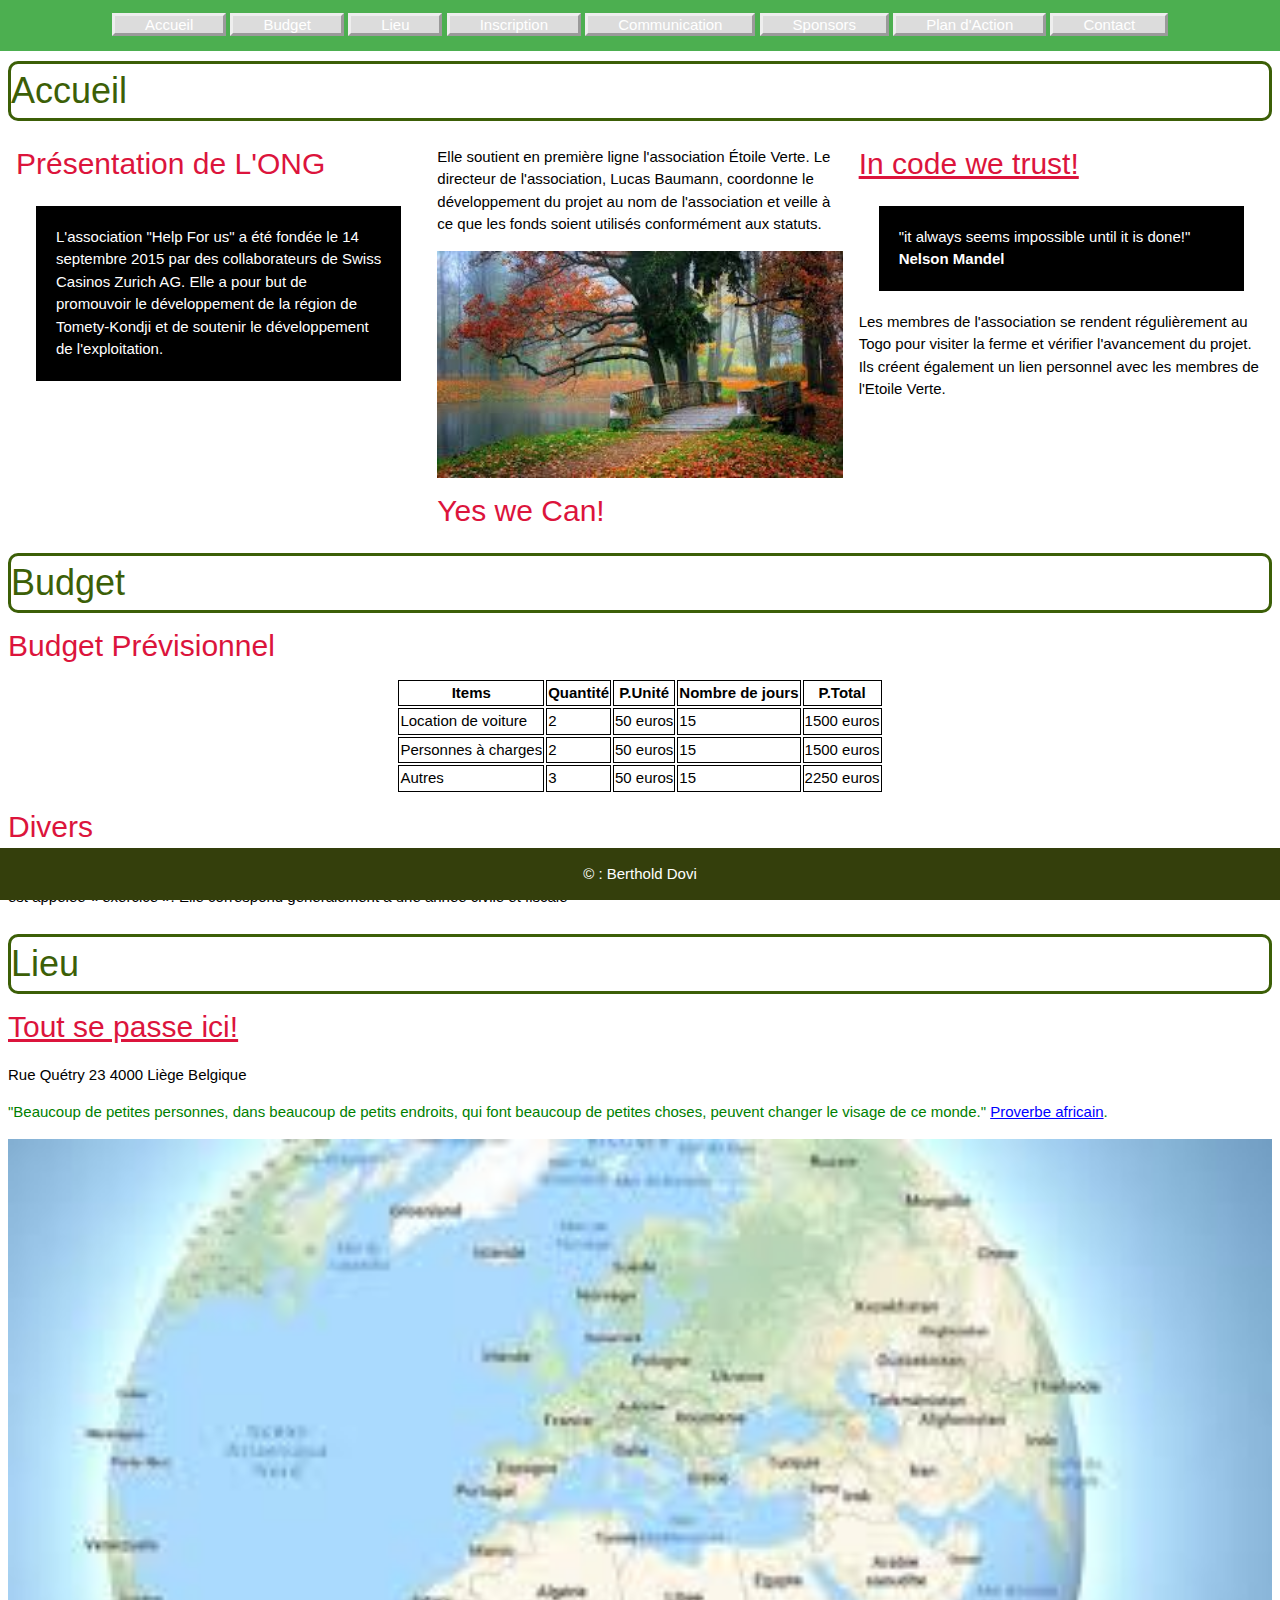
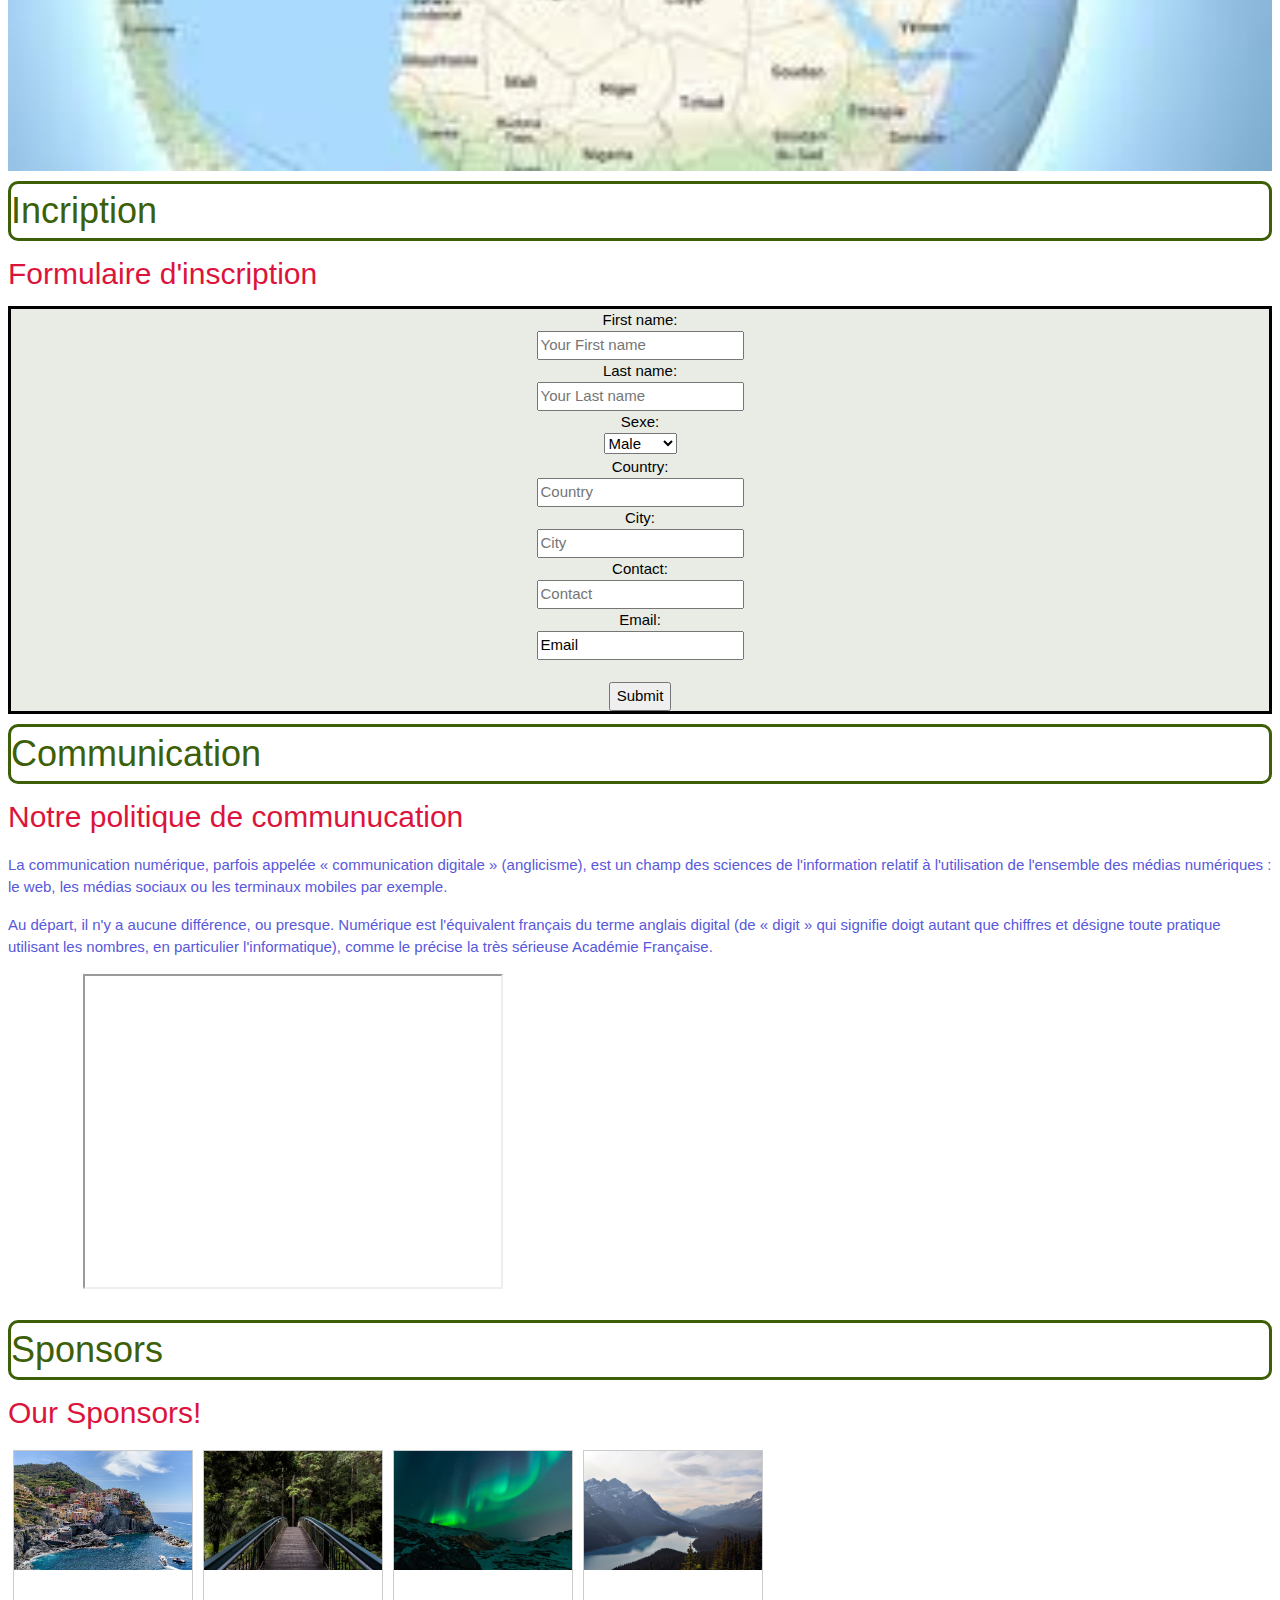
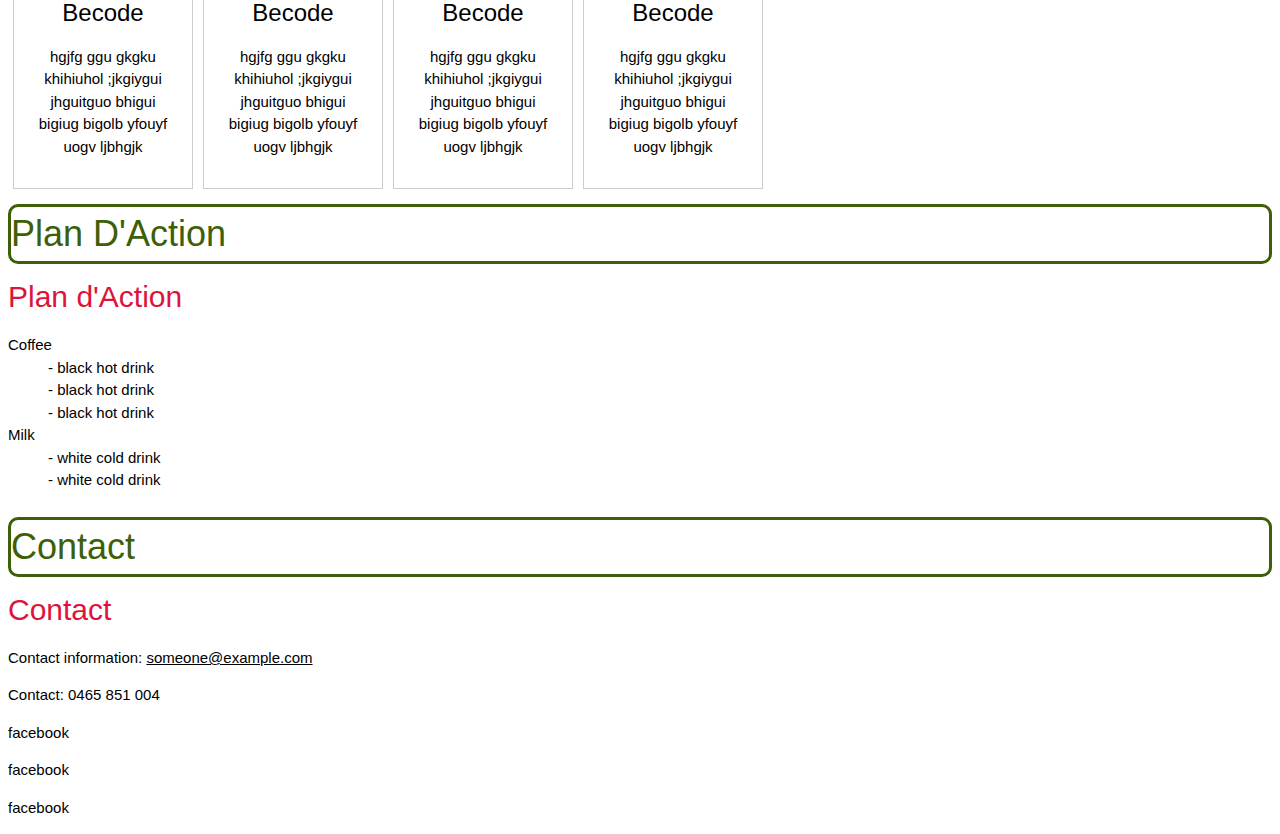
<file: Execercice3/index.html>
<!DOCTYPE html>
<html lang="en">
  <head>
    <meta charset="UTF-8" />
    <meta name="viewport" content="width=device-width, initial-scale=1.0" />
    <meta http-equiv="X-UA-Compatible" content="ie=edge" />
    <!-- METTA -->
    <meta name="viewport" content="width=device-width, initial-scale=1" />
    <link rel="stylesheet" href="https://www.w3schools.com/w3css/4/w3.css" />
    <!-- CSS -->
    <link rel="stylesheet" href="css/style.css" />
    <title>Help</title>
  </head>

  <body>
    <header>
      <div class="w3-container w3-green">
        <nav>
          <div>
            <ul>
              <li class="active"><a href="#accueil">Accueil</a></li>
              <li><a href="#budget">Budget</a></li>
              <li><a href="#lieu">Lieu</a></li>
              <li><a href="#inscription">Inscription</a></li>
              <li><a href="#communication">Communication</a></li>
              <li><a href="#sponsors">Sponsors</a></li>
              <li><a href="#plan">Plan d'Action</a></li>
              <li><a href="#contact">Contact</a></li>
            </ul>
          </div>
        </nav>
      </div>
    </header>

    <div class="container">
      <div class="w3-row-padding">
        <h1 id="accueil">Accueil</h1>
        <div class="w3-third">
          <h2>Présentation de L'ONG</h2>
          <p class="p1">
            L'association "Help For us" a été fondée le 14 septembre 2015 par
            des collaborateurs de Swiss Casinos Zurich AG. Elle a pour but de
            promouvoir le développement de la région de Tomety-Kondji et de
            soutenir le développement de l'exploitation.
          </p>
        </div>
        <div class="w3-third">
          <p>
            Elle soutient en première ligne l'association Étoile Verte. Le
            directeur de l'association, Lucas Baumann, coordonne le
            développement du projet au nom de l'association et veille à ce que
            les fonds soient utilisés conformément aux statuts.
          </p>
          <img src="img/hh.jpeg" style="width:100%;" />
          <h2>Yes we Can!</h2>
        </div>
        <div class="w3-third">
          <h2><a href="#">In code we trust!</a></h2>
          <p class="p2">
            "it always seems impossible until it is done!" <br>
            <strong>Nelson Mandel</strong>
          </p>

          <p>
            Les membres de l'association se rendent régulièrement au Togo pour
            visiter la ferme et vérifier l'avancement du projet. Ils créent
            également un lien personnel avec les membres de l'Etoile Verte.
          </p>
        </div>
      </div>
      <!-- end row padding -->

      <div class="w3-row-padding">
        <div class="row">
          <h1 id="budget">Budget</h1>
          <h2 class="budget">Budget Prévisionnel</h2>
          <div class="budget1">
            <table>
              <tr>
                <th>Items</th>
                <th>Quantité</th>
                <th>P.Unité</th>
                <th>Nombre de jours</th>
                <th>P.Total</th>
              </tr>
              <tr>
                <td>Location de voiture</td>
                <td>2</td>
                <td>50 euros</td>
                <td>15</td>
                <td>1500 euros</td>
              </tr>
              <tr>
                <td>Personnes à charges</td>
                <td>2</td>
                <td>50 euros</td>
                <td>15</td>
                <td>1500 euros</td>
              </tr>
              <tr>
                <td>Autres</td>
                <td>3</td>
                <td>50 euros</td>
                <td>15</td>
                <td>2250 euros</td>
              </tr>
            </table>
          </div>
          <h2>Divers</h2>
          <p>
            Il s'agit d'un tableau financier regroupant l'ensemble des dépenses
            (ou « charges ») et des recettes (ou « produits ») liées à votre
            projet pour l'année en cours ou à venir. L'année concernée est
            appelée « exercice ». Elle correspond généralement à une année
            civile et fiscale
          </p>
        </div>
      </div>
      <!-- end row padding -->

      <div class="w3-row-padding">
        <div class="row">
          <h1 id="lieu">Lieu</h1>
          <h2><a href="#">Tout se passe ici!</a></h2>
          <div class="geo">
            <p>Rue Quétry 23 4000 Liège Belgique</p>
            <p class="proverbe_a">
              "Beaucoup de petites personnes, dans beaucoup de petits endroits,
              qui font beaucoup de petites choses, peuvent changer le visage de
              ce monde."
              <a class="merci" href="https://www.etoileverte.org/merci"
                >Proverbe africain</a
              >.
            </p>
            <img src="img/maps.jpeg" alt="maps" style="width:100%;" />

            <script>
              var x = document.getElementById("demo");
              function getLocation() {
                if (navigator.geolocation) {
                  navigator.geolocation.watchPosition(showPosition);
                } else {
                  x.innerHTML = "Geolocation is not supported by this browser.";
                }
              }
              function showPosition(position) {
                x.innerHTML =
                  "Latitude: " +
                  position.coords.latitude +
                  "<br>Longitude: " +
                  position.coords.longitude;
              }
            </script>
          </div>
        </div>
      </div>
      <!-- end row padding -->

      <div class="w3-row-padding">
        <div class="inscrpition">
          <h1 id="inscription">Incription</h1>
          <h2>Formulaire d'inscription</h2>
          <form action="/action_page.php">
            First name:<br />
            <input
              type="text"
              name="firstname"
              placeholder="Your First name"
            /><br/>
            Last name:<br/>
            <input
              type="text"
              name="lastname"
              placeholder="Your Last name "
            /><br />
            Sexe:<br />

            <select name="sexe" id="">
              <option type="radio" value="1">Male </option>
              <option type="radio" value="2">Female </option>
              <option type="radio" value="3">Other </option> </select
            ><br />
            Country:<br />
            <input type="text" name="country" placeholder="Country" /><br />
            City:<br />
            <input type="text" name="city" placeholder="City " /><br />
            Contact:<br />
            <input type="text" name="contact" placeholder="Contact" /><br />
            Email:<br />
            <input type="text" name="email" value="Email" /><br /><br />
            <input type="submit" value="Submit" />
          </form>
        </div>
      </div>
      <!-- end row padding -->

      <div class="w3-row-padding">
        <div class="row">
          <h1 id="communication">Communication</h1>
          <h2>Notre politique de communucation</h2>
          <p class="comm">
            La communication numérique, parfois appelée « communication digitale
            » (anglicisme), est un champ des sciences de l'information relatif à
            l'utilisation de l'ensemble des médias numériques : le web, les
            médias sociaux ou les terminaux mobiles par exemple.
          </p>
          <p class="comm">Au départ, il n'y a aucune différence, ou presque. Numérique est l'équivalent français du terme anglais digital (de « digit » qui signifie doigt autant que chiffres et désigne toute pratique utilisant les nombres, en particulier l'informatique), comme le précise la très sérieuse Académie Française.</p>
          <iframe
            class="com_you"
            width="420"
            height="315"
            src="https://www.youtube.com/embed/tgbNymZ7vqY"
          >
          </iframe>
          <p></p>
        </div>
      </div>
      <!-- end row padding -->

      <div class="w3-row-padding">
        <div class="row">

          <h1 id="sponsors">Sponsors</h1>
          <h2>Our Sponsors!</h2>

          <div class="gallery">
            <a target="_blank" href="img_5terre.jpg">
              <img src="img/img_5terre.jpg" alt="Cinque Terre" width="600" height="400">
            </a>
            <div class="desc"><h3>Becode</h3>
            <p>
              hgjfg ggu gkgku khihiuhol ;jkgiygui
                jhguitguo bhigui bigiug bigolb yfouyf uogv  
                ljbhgjk
              
            </p>
            </div>
          </div>
          
          <div class="gallery">
            <a target="_blank" href="img_forest.jpg">
              <img src="img/img_forest.jpg" alt="Forest" width="600" height="400">
            </a>
            <div class="desc"><h3>Becode</h3>
              <p>
                hgjfg ggu gkgku khihiuhol ;jkgiygui
                  jhguitguo bhigui bigiug bigolb yfouyf uogv  
                  ljbhgjk
                
              </p>
              </div> </div>
          
          <div class="gallery">
            <a target="_blank" href="img_lights.jpg">
              <img src="img/img_lights.jpg" alt="Northern Lights" width="600" height="400">
            </a>
            <div class="desc"><h3>Becode</h3>
              <p>
                hgjfg ggu gkgku khihiuhol ;jkgiygui
                  jhguitguo bhigui bigiug bigolb yfouyf uogv  
                  ljbhgjk
                
              </p>
              </div>  </div>
          
          <div class="gallery">
            <a target="_blank" href="img_mountains.jpg">
              <img src="img/img_mountains.jpg" alt="Mountains" width="600" height="400">
            </a>
            <div class="desc"><h3>Becode</h3>
              <p>
                hgjfg ggu gkgku khihiuhol ;jkgiygui
                  jhguitguo bhigui bigiug bigolb yfouyf uogv  
                  ljbhgjk
                
              </p>
              </div> </div>
          
          
        </div>
      </div>
      <!-- end row padding -->

      <div class="w3-row-padding">
        <div class="row">
          <h1 id="plan">Plan D'Action</h1>
          <h2>Plan d'Action</h2>
          <div>
            <dl>
              <dt>Coffee</dt>
              <dd>- black hot drink</dd>
              <dd>- black hot drink</dd>
              <dd>- black hot drink</dd>
              <dt>Milk</dt>
              <dd>- white cold drink</dd>
              <dd>- white cold drink</dd>
            </dl>
          </div>
        </div>
      </div>
      <!-- end row padding -->

      <footer>
        <div class="w3-row-padding">
          <div class="row">
            <h1 id="contact">Contact</h1>
            <h2>Contact</h2>
            <div>
              <p>
                Contact information:
                <a href="mailto:someone@example.com"> someone@example.com</a>
              </p>
              <p>Contact: 0465 851 004</p>
              <p>facebook</p>
              <p>facebook</p>
              <p>facebook</p>
            </div>
            <div class="footer">
              <p>&copy : Berthold Dovi</p>
            </div>
          </div>
        </div>
        <!-- end row padding -->
      </footer>
    </div>
    <!-- end container -->
  </body>
</html>
</file>
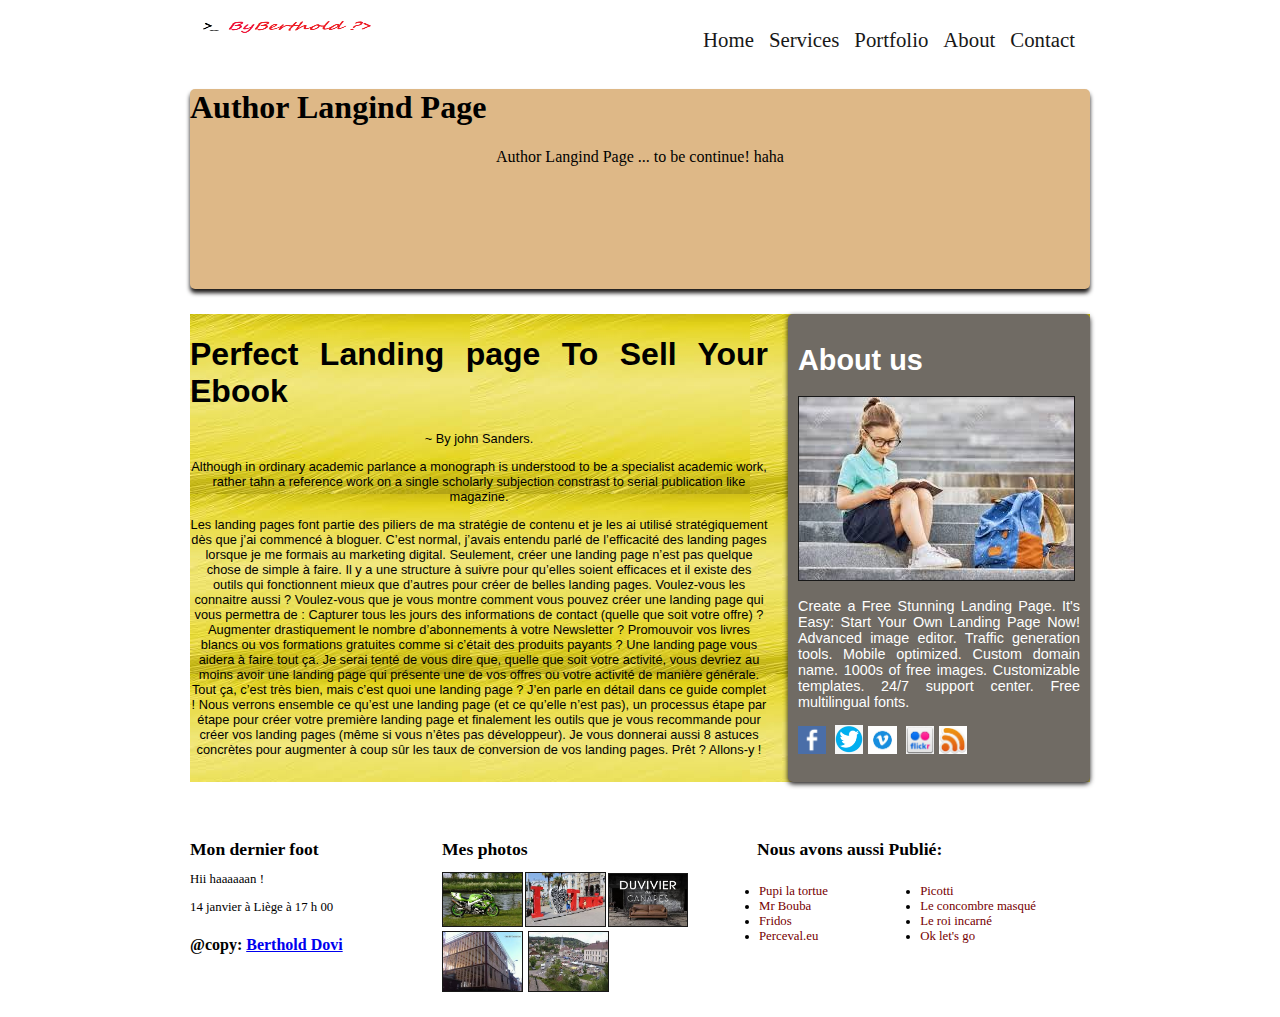
<file: Exercice4_Page404/index.html>
<!DOCTYPE html>
<html lang="en">
  <head>
    <meta charset="UTF-8" />
    <meta name="viewport" content="width=device-width, initial-scale=1.0" />
    <meta http-equiv="X-UA-Compatible" content="ie=edge" />
    <meta name="viewport" content="width=device-width, initial-scale=1.0" />
    <link rel="stylesheet" href="css/style.css" />
    <title>B Page 404</title>
  </head>
  <body>
    <div class="allbody">
      <header>
        <div class="principal_title">
          <div class="logo">
            <img class="logo" src="img/logo.png" alt="logo" />
            <!--  <h1>MyLanding Page</h1> -->
          </div>
        </div>

        <nav>
          <ul>
            <li><a href="#">Home</a></li>
            <li><a href="#">Services</a></li>
            <li><a href="#">Portfolio</a></li>
            <li><a href="#">About</a></li>
            <li><a href="#">Contact</a></li>
          </ul>
        </nav>
      </header>

      <div class="banniere_image">
        <div id="banniere_description">
          <h1>Author Langind Page</h1>
          <p class="para">Author Langind Page ... to be continue! haha</p>
        </div>
      </div>

      <section>
        <article>
          <h1>Perfect Landing page To Sell Your Ebook</h1>
          <div class="para">
            <p>~ By john Sanders.</p>
            <p>
              Although in ordinary academic parlance a monograph is understood
              to be a specialist academic work, rather tahn a reference work on
              a single scholarly subjection constrast to serial publication like
              magazine.
            </p>
            <p>
              Les landing pages font partie des piliers de ma stratégie de
              contenu et je les ai utilisé stratégiquement dès que j’ai commencé
              à bloguer. C’est normal, j’avais entendu parlé de l’efficacité des
              landing pages lorsque je me formais au marketing digital.
              Seulement, créer une landing page n’est pas quelque chose de
              simple à faire. Il y a une structure à suivre pour qu’elles soient
              efficaces et il existe des outils qui fonctionnent mieux que
              d’autres pour créer de belles landing pages. Voulez-vous les
              connaitre aussi ? Voulez-vous que je vous montre comment vous
              pouvez créer une landing page qui vous permettra de : Capturer
              tous les jours des informations de contact (quelle que soit votre
              offre) ? Augmenter drastiquement le nombre d’abonnements à votre
              Newsletter ? Promouvoir vos livres blancs ou vos formations
              gratuites comme si c’était des produits payants ? Une landing page
              vous aidera à faire tout ça. Je serai tenté de vous dire que,
              quelle que soit votre activité, vous devriez au moins avoir une
              landing page qui présente une de vos offres ou votre activité de
              manière générale. Tout ça, c’est très bien, mais c’est quoi une
              landing page ? J’en parle en détail dans ce guide complet ! Nous
              verrons ensemble ce qu’est une landing page (et ce qu’elle n’est
              pas), un processus étape par étape pour créer votre première
              landing page et finalement les outils que je vous recommande pour
              créer vos landing pages (même si vous n’êtes pas développeur). Je
              vous donnerai aussi 8 astuces concrètes pour augmenter à coup sûr
              les taux de conversion de vos landing pages. Prêt ? Allons-y !
            </p>
          </div>
        </article>

        <aside>
          <h1>About us</h1>
          <!--  <img src="" alt="image aside" class="fleche_bulle" /> -->
          <p class="photo_yes">
            <img src="img/livre.jpeg" alt="Photo de yes" />
          </p>

          <p>
            Create a Free Stunning Landing Page. It's Easy: Start Your Own
            Landing Page Now! Advanced image editor. Traffic generation tools.
            Mobile optimized. Custom domain name. 1000s of free images.
            Customizable templates. 24/7 support center. Free multilingual
            fonts.
          </p>
          <p>
            <img src="img/facebook.png" width="10%" alt="Facebook" />
            <img src="img/twitter.png" width="10%" alt="Twitter" /><img
              src="img/vimeo.jpeg"
              width="10%"
              alt="Vimeo"
            />
            <img src="img/flickr.png" width="10%" alt="Flickr" /><img
              src="img/rss.jpeg"
              width="10%"
              alt="RSS"
            />
          </p>
        </aside>
      </section>

      <footer>
        <div class="foot">
          <h1>Mon dernier foot</h1>
          <p>Hii haaaaaan !</p>
          <p>14 janvier à Liège à 17 h 00</p>
          <h4> @copy: <a href="https://github.com/bertholddovi/Learning_Environement" target="_blank">Berthold Dovi</a></h4>
        </div>
        <div class="mes_photos">
          <h1>Mes photos</h1>
          <p>
            <img src="img/photo01.jpg" width="25%" alt="Photographie" /><img
              src="img/photo02.jpg"
              width="25%"
              alt="Photographie"
            /><img src="img/photo03.jpg" width="25%" alt="Photographie" /><img
              src="img/photo04.jpg"
              width="25%"
              alt="Photographie"
            />
            <img src="img/photo05.jpg" width="25%" alt="Photographie" />
          </p>
        </div>
        <div class="mes_amis">
          <h1>Nous avons aussi Publié: </h1>
          <div class="listes_amis">
            <ul>
              <li><a href="#">Pupi la tortue</a></li>
              <li><a href="#">Mr Bouba</a></li>
              <li><a href="#">Fridos</a></li>
              <li><a href="#">Perceval.eu</a></li>
            </ul>
            <ul>
              <li><a href="#">Picotti </a></li>
              <li><a href="#">Le concombre masqué</a></li>
              <li><a href="#">Le roi incarné</a></li>
              <li><a href="#">Ok let's go</a></li>
            </ul>
          </div>
        </div>
      </footer>
    </div>
  </body>
</html>
</file>
<file: Execercice3/css/style.css>
h1{
   color:rgb(60, 95, 7);
   border:solid;
   border-radius: 10px;
 }
 h2{
   color: crimson;
 }
 header nav ul {
    padding: 0; margin: 0;
    text-align: center;
}
.w3-quarter, .w3-row-padding > .w3-col {
  padding: 0 75px;
}
/* header{
  background-color: rgb(214, 230, 199);
} */
header nav li {
    display: inline;
    list-style: none; 
    border-style: outset;
    background-color: gainsboro;
}

header nav a {
	display:inline-block;
	margin: 0 5px;
}
/* unvisited link */
nav a:link {
  color: white;
  padding: 14px 25px;
  text-align: center;
  text-decoration: none;
  display: inline-block;
  }
  
  /* visited link */
  nav a:visited {
    color: green;
  }
  
  /* mouse over link */
  nav a:hover {
    color:chocolate;
  }
  
  /* selected link */
  nav a:active {
    color:black;
  }

  /* accueil */
  .p1{
    background-color: black;
  color: white;
  margin: 20px;
  padding: 20px;
  }
  .p2{
    background-color: black;
  color: white;
  margin: 20px;
  padding: 20px;
  }

  /* budget */
  table
{
margin: auto;
}
td

  table, th, td {
    border: 1px solid black;
  }


  form{
      
      text-align: center;
  }
  
.inscrpition form{
  border: solid;
  background-color: rgb(232, 236, 228);

}
/* communication */
.comm{
  color: rgb(88, 88, 218);
}
iframe.com_you{
  /* text-align: center; */
  margin: 0 75px;
}

/* sponsors */
div.gallery {
  margin: 5px;
  border: 1px solid #ccc;
  float: left;
  width: 180px;
}

div.gallery:hover {
  border: 1px solid #777;
}

div.gallery img {
  width: 100%;
  height: auto;
}

div.desc {
  padding: 15px;
  text-align: center;
}


 /* footer */
.footer {
  position: fixed;
  left: 0;
  bottom: 0;
  width: 100%;
  background-color: rgb(52, 63, 12);
  color: white;
  text-align: center;
}
.merci{
  color: blue;
}
.proverbe_a{
  color: green;
}
</file>
<file: Exercice4_Page404/css/style.css>
/* police à ajouter plutard */

/* Eléments principaux de la page */

section
{
    background: url("../img/fond.jpeg");
    font-family: 'Trebuchet MS', Arial, sans-serif;
    color: .181818;
}

.allbody
{
    width: 900px;
    margin: auto;
}

/* section h1, footer h1, nav a
{
    font-family: Dayrom, serif;
    font-weight: normal;
    text-transform: uppercase;


} */


/* Header */

header
{
    /* background-color: rgb(236, 229, 220); */
    display: flex;
    justify-content: space-between;
    align-items: flex-end;
}

.principal_title
{
    display: flex;
    flex-direction: column;
}

.logo
{
    display: flex;
    flex-direction: row;
    align-items: baseline;
}

.logo 
{
    width: 200px;
    height: 60px;
}
/* img{
    
        width: 59px;
        height: 60px;
    
} */

header h1
{
    font-family: 'BallparkWeiner', serif;
    font-size: 2.5em;
    font-weight: normal;
    margin: 0 0 0 10px;
}

header h2
{
    font-family: Dayrom, serif;
    font-size: 1.1em;
    margin-top: 0px;
    font-weight: normal;
}

/* Navigation */

nav ul
{
    list-style-type: none;
    display: flex;
}

nav li
{
    margin-right: 15px;
}

nav a
{
    font-size: 1.3em;
    color: #181818;
    padding-bottom: 3px;
    text-decoration: none;
}

nav a:hover
{
    color: #760001;
    border-bottom: 3px solid #760001;
}


/* Bannière */

.banniere_image
{
    margin-top: 15px;
    height: 200px;
    border-radius: 5px;
    background-color: burlywood;
    position: relative;
    box-shadow: 0px 4px 4px #1c1a19;
    margin-bottom: 25px;
}

.banniere_description
{
    position: absolute;
    bottom: 0;
    border-radius: 0px 0px 5px 5px;
    width: 99.5%;
    height: 33px;
    padding-top: 15px;
    padding-left: 4px;
    background-color: rgba(24,24,24,0.8);
    color: white;
    font-size: 24rem;
    
}
 .para{
    text-align: center;
}




/* Corps */

section
{
    display: flex;
    margin-bottom: 20px;
}

article, aside
{
    text-align: justify;
}

article
{
    margin-right: 20px;
    flex: 3;
}

.ico_categorie
{
    vertical-align: middle;
    margin-right: 8px;
}

article p
{
    font-size: 0.8em;
}

aside
{
    flex: 1.2;
    position: relative;
    background-color: #706b64;
    box-shadow: 0px 2px 5px #1c1a19;
    border-radius: 5px;
    padding: 10px;
    color: white;
    font-size: 0.9em;
}

.fleche_bulle
{
    position: absolute;
    top: 100px;
    left: -12px;
}

.photo_yes
{
    text-align: center;
}

.photo_yes img
{
    border: 1px solid #181818;
}

aside img
{
    margin-right: 5px;
}
/* Footer */

footer
{
    display: flex;
    padding-top: 25px;
}

footer p, footer ul
{
    font-size: 0.8em;
}

footer h1
{
    font-size: 1.1em;
}


.foot
{
    width: 28%;
}

.mes_photos
{
    width: 35%;
}

.mes_amis
{
    width: 31%;
}

.mes_photos img
{
    border: 1px solid #181818;
    margin-right: 2px;
}

.listes_amis
{
    display: flex;
    justify-content: space-between;
    margin-top: 0;
}

.mes_amis ul
{
   /*  list-style-image: url('images/ico_liensexterne.png'); */
    padding-left: 2px;
}

.mes_amis a
{
    text-decoration: none;
    color: #760001;
}
</file>
